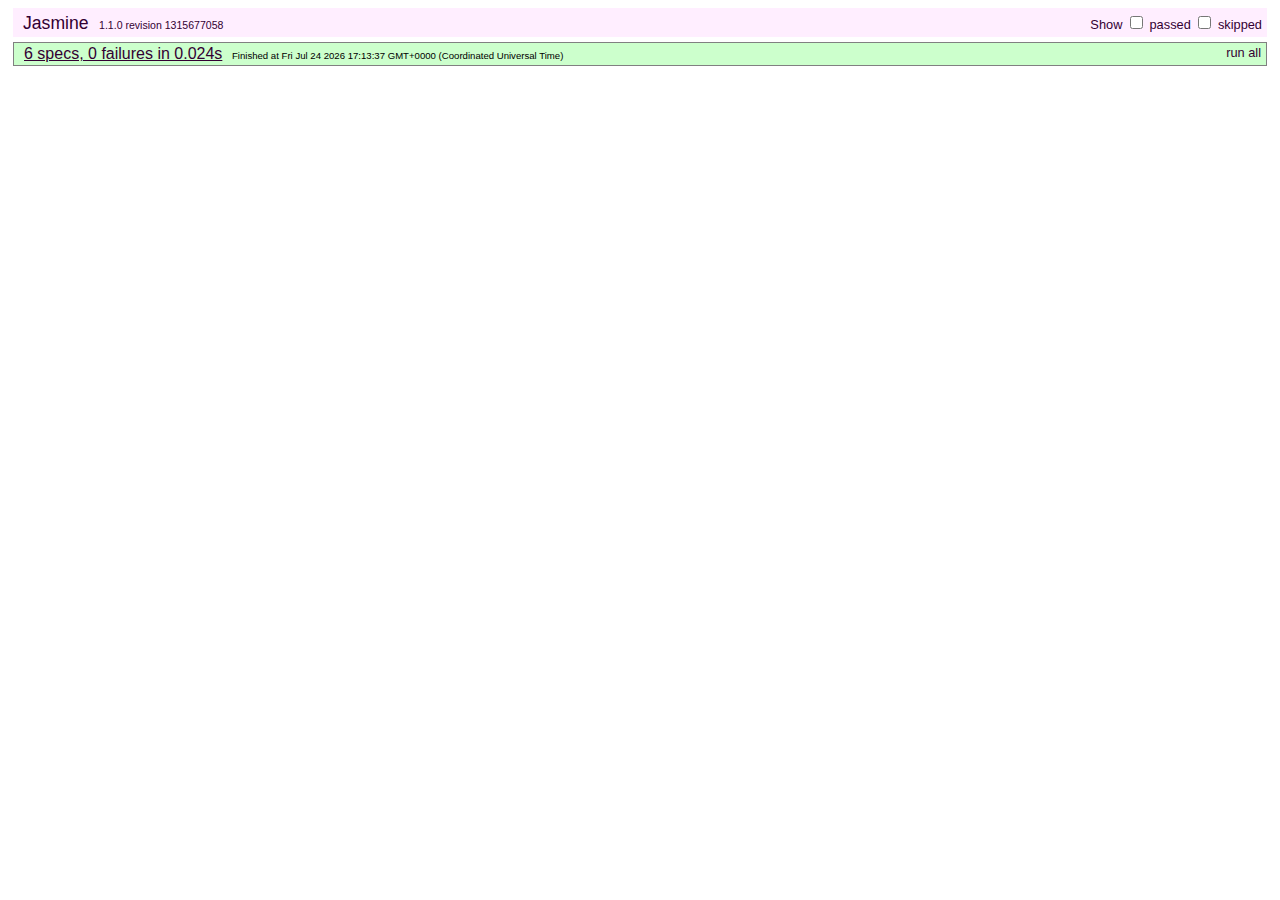
<file: tests/index.html>
<!DOCTYPE HTML PUBLIC "-//W3C//DTD HTML 4.01 Transitional//EN"
  "http://www.w3.org/TR/html4/loose.dtd">
<html>
<head>
  <title>Jasmine Spec Runner</title>

  <link rel="shortcut icon" type="image/png" href="jasmine-1.1.0/jasmine_favicon.png">

  <link rel="stylesheet" type="text/css" href="jasmine-1.1.0/jasmine.css">
  <script type="text/javascript" src="jasmine-1.1.0/jasmine.js"></script>
  <script type="text/javascript" src="jasmine-1.1.0/jasmine-html.js"></script>

  <!-- include spec files here... -->
  <script type="text/javascript" src="spec/specZoomer.js"></script>

  <!-- include source files here... -->
  <script type="text/javascript" src="http://ajax.googleapis.com/ajax/libs/jquery/1.7.0/jquery.min.js"></script>
  <script type="text/javascript" src="../jquery.imagezoom.js"></script>

  <script type="text/javascript">
    (function() {
      var jasmineEnv = jasmine.getEnv();
      jasmineEnv.updateInterval = 1000;

      var trivialReporter = new jasmine.TrivialReporter();

      jasmineEnv.addReporter(trivialReporter);

      jasmineEnv.specFilter = function(spec) {
        return trivialReporter.specFilter(spec);
      };

      var currentWindowOnload = window.onload;

      window.onload = function() {
        if (currentWindowOnload) {
          currentWindowOnload();
        }
        execJasmine();
      };

      function execJasmine() {
        jasmineEnv.execute();
      }

    })();
  </script>

</head>

<body>
</body>
</html>
</file>
<file: tests/jasmine-1.1.0/jasmine.css>
body {
  font-family: "Helvetica Neue Light", "Lucida Grande", "Calibri", "Arial", sans-serif;
}


.jasmine_reporter a:visited, .jasmine_reporter a {
  color: #303; 
}

.jasmine_reporter a:hover, .jasmine_reporter a:active {
  color: blue; 
}

.run_spec {
  float:right;
  padding-right: 5px;
  font-size: .8em;
  text-decoration: none;
}

.jasmine_reporter {
  margin: 0 5px;
}

.banner {
  color: #303;
  background-color: #fef;
  padding: 5px;
}

.logo {
  float: left;
  font-size: 1.1em;
  padding-left: 5px;
}

.logo .version {
  font-size: .6em;
  padding-left: 1em;
}

.runner.running {
  background-color: yellow;
}


.options {
  text-align: right;
  font-size: .8em;
}




.suite {
  border: 1px outset gray;
  margin: 5px 0;
  padding-left: 1em;
}

.suite .suite {
  margin: 5px; 
}

.suite.passed {
  background-color: #dfd;
}

.suite.failed {
  background-color: #fdd;
}

.spec {
  margin: 5px;
  padding-left: 1em;
  clear: both;
}

.spec.failed, .spec.passed, .spec.skipped {
  padding-bottom: 5px;
  border: 1px solid gray;
}

.spec.failed {
  background-color: #fbb;
  border-color: red;
}

.spec.passed {
  background-color: #bfb;
  border-color: green;
}

.spec.skipped {
  background-color: #bbb;
}

.messages {
  border-left: 1px dashed gray;
  padding-left: 1em;
  padding-right: 1em;
}

.passed {
  background-color: #cfc;
  display: none;
}

.failed {
  background-color: #fbb;
}

.skipped {
  color: #777;
  background-color: #eee;
  display: none;
}


/*.resultMessage {*/
  /*white-space: pre;*/
/*}*/

.resultMessage span.result {
  display: block;
  line-height: 2em;
  color: black;
}

.resultMessage .mismatch {
  color: black;
}

.stackTrace {
  white-space: pre;
  font-size: .8em;
  margin-left: 10px;
  max-height: 5em;
  overflow: auto;
  border: 1px inset red;
  padding: 1em;
  background: #eef;
}

.finished-at {
  padding-left: 1em;
  font-size: .6em;
}

.show-passed .passed,
.show-skipped .skipped {
  display: block;
}


#jasmine_content {
  position:fixed;
  right: 100%;
}

.runner {
  border: 1px solid gray;
  display: block;
  margin: 5px 0;
  padding: 2px 0 2px 10px;
}
</file>
